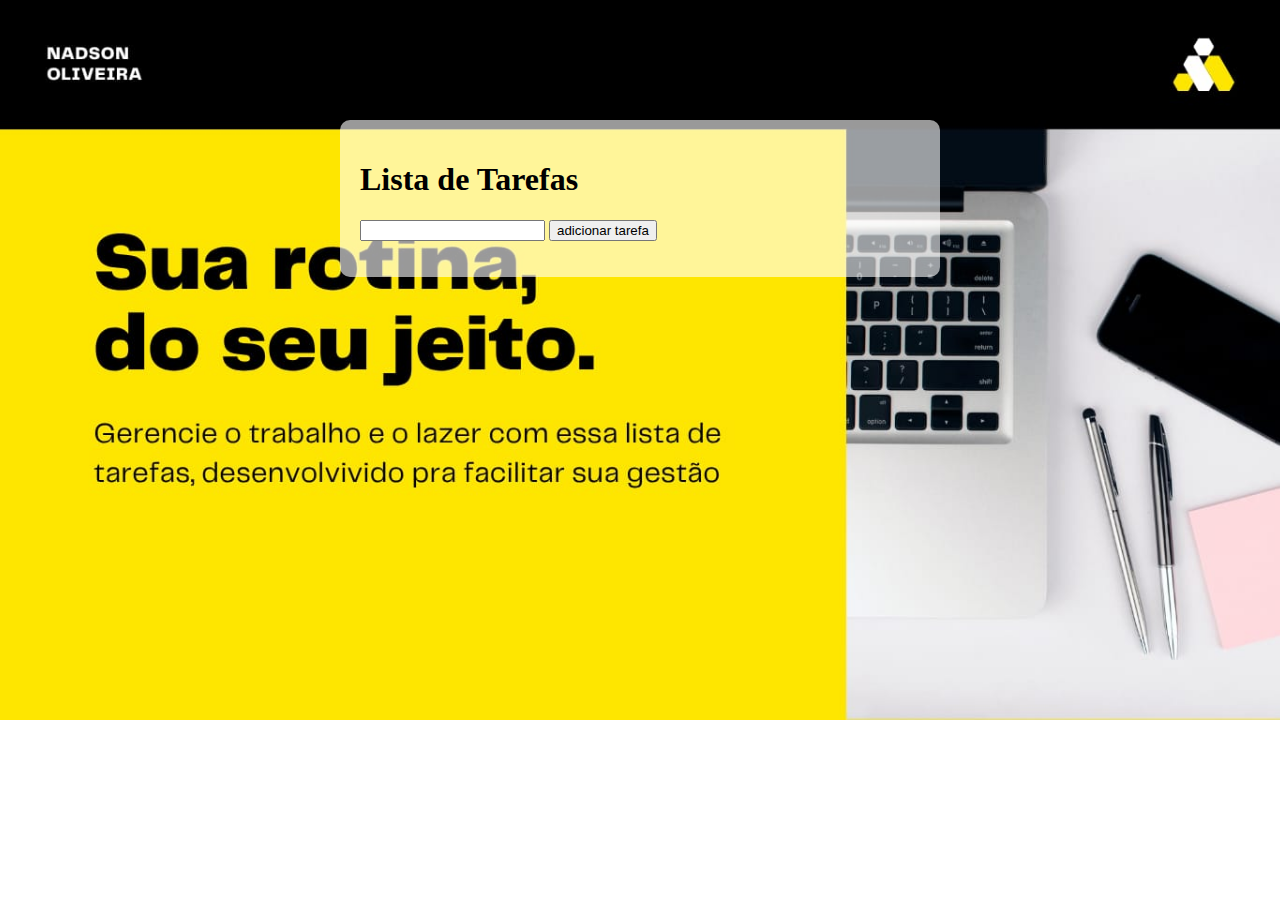
<file: index.html>
<!DOCTYPE html>
<html lang="pt-BR">
<head>
    <meta charset="UTF-8">
    <meta name="viewport" content="width=device-width, initial-scale=1.0">
    <title>lista</title>
    <link rel="stylesheet" href="style.css">
</head>
<body>
    <section class="container">
        <h1>Lista de Tarefas</h1>
         <p>
         <input type="text" class="input-tarefa">
         <button class="btn">adicionar tarefa</button>
         </p>

         <ul class="tarefas"></ul>
    </section>
</body>
<script src="script.js"></script>
</html>
</file>
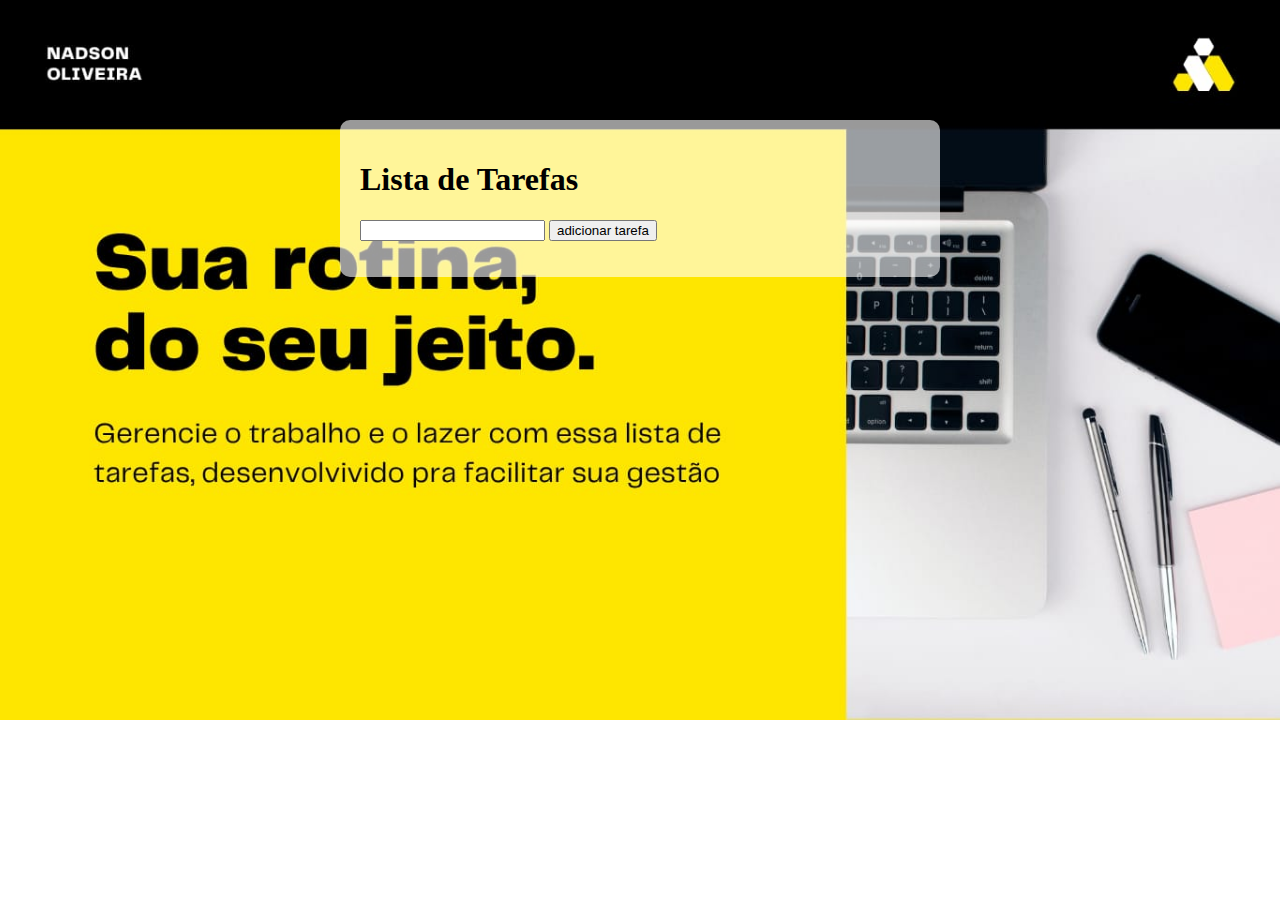
<file: list.html>
<!DOCTYPE html>
<html lang="pt-BR">
<head>
    <meta charset="UTF-8">
    <meta name="viewport" content="width=device-width, initial-scale=1.0">
    <title>lista</title>
    <link rel="stylesheet" href="list.css">
</head>
<body>
    <section class="container">
        <h1>Lista de Tarefas</h1>
         <p>
         <input type="text" class="input-tarefa">
         <button class="btn">adicionar tarefa</button>
         </p>

         <ul class="tarefas"></ul>
    </section>
</body>
<script src="list.js"></script>
</html>
</file>
<file: style.css>
* {
    box-sizing: border-box;
    outline: 0;
}

body{
    margin: 0;
    padding: 0;
    background-image: url("assets/img/lista.jpeg");
     background-size: cover;      /* cobre toda a área */
  background-position: center; /* centraliza */
  background-repeat: no-repeat;
  height: 600px;
}
.container{
    max-width: 600px;
    margin: 50px auto;
    padding: 20px;
    background: #b3c78c;
    background-color: rgba(255, 255, 255, 0.6); /* branco com 60% opacidade */
  border-radius: 10px;
  margin-top: 120px;
  font-size: 16px;
}
</file>
<file: list.css>
* {
    box-sizing: border-box;
    outline: 0;
}

body{
    margin: 0;
    padding: 0;
    background-image: url("assets/img/lista.jpeg");
     background-size: cover;      /* cobre toda a área */
  background-position: center; /* centraliza */
  background-repeat: no-repeat;
  height: 600px;
}
.container{
    max-width: 600px;
    margin: 50px auto;
    padding: 20px;
    background: #b3c78c;
    background-color: rgba(255, 255, 255, 0.6); /* branco com 60% opacidade */
  border-radius: 10px;
  margin-top: 120px;
  font-size: 16px;
}
</file>
